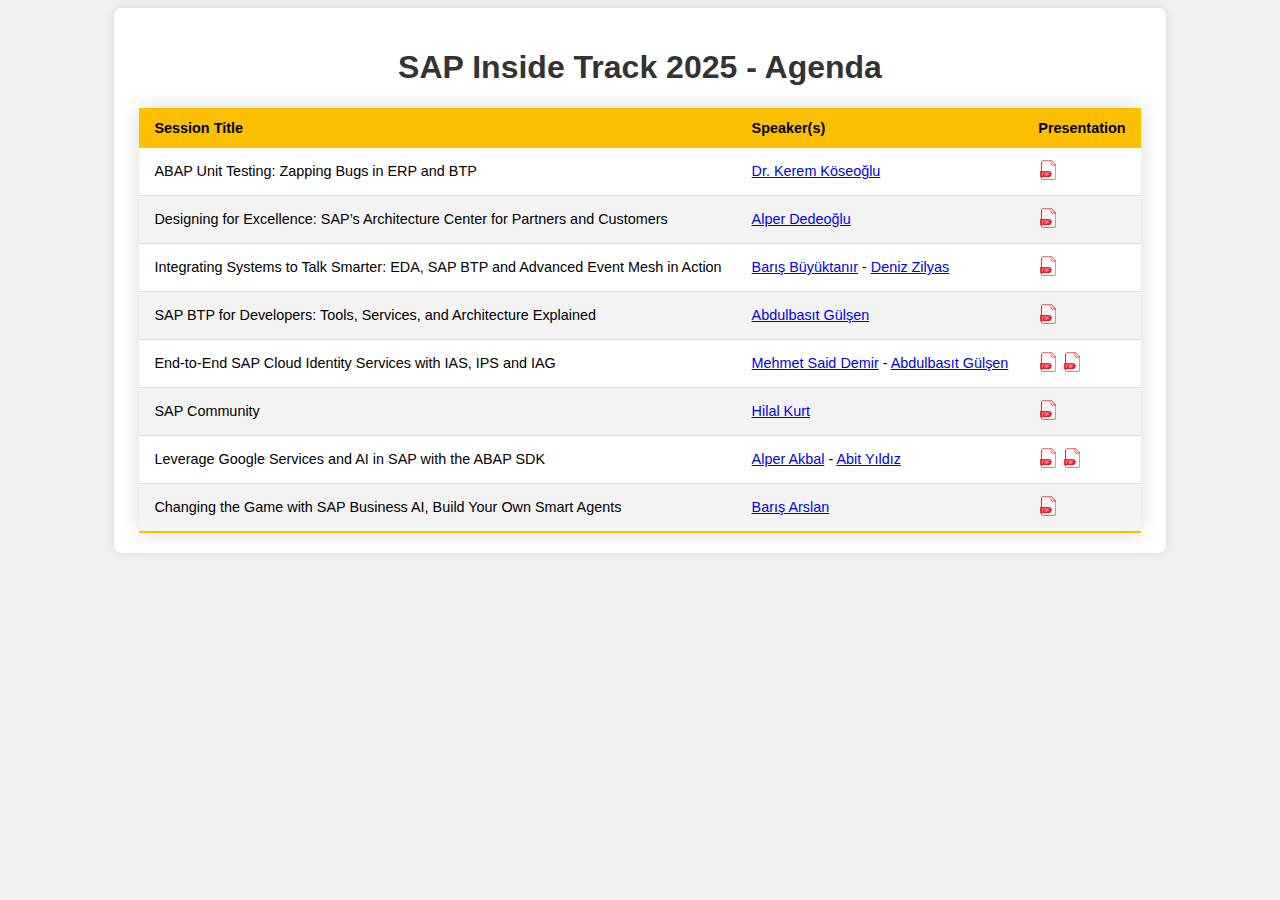
<file: events/sitist/2025/index.html>
<!DOCTYPE html>
<html>
<head>
    <link rel="stylesheet" href="../../../resources/style.css">
</head>
<body>
<div class="main-div">
<h1>SAP Inside Track 2025 - Agenda</h1>
<table class="styled-table">
    <thead>
        <tr>
            <th>Session Title</th>
            <th>Speaker(s)</th>
            <th>Presentation</th>
        </tr>
    </thead>
    <tbody>
        <tr>
            <td>ABAP Unit Testing: Zapping Bugs in ERP and BTP</td>
            <td><a target="_blank" href="https://www.linkedin.com/in/keremkoseoglu/">Dr. Kerem Köseoğlu</a></td>
            <td><a target="_blank" href="resources/ABAP Unit Testing: Zapping Bugs in ERP and BTP.pdf"><img src="../../../resources/pdf.png" width="20"/></a></td>
        </tr>
        <tr>
            <td>Designing for Excellence: SAP’s Architecture Center for Partners and Customers</td>
            <td><a target="_blank" href="https://www.linkedin.com/in/alper-dedeoglu/">Alper Dedeoğlu</a></td>
            <td><a target="_blank" href="resources/SAP Architecture Center - SAP Inside Track Istanbul.pdf"><img src="../../../resources/pdf.png" width="20"/></a></td>
        </tr>
        <tr>
            <td>Integrating Systems to Talk Smarter: EDA, SAP BTP and Advanced Event Mesh in Action</td>
            <td><a target="_blank" href="https://www.linkedin.com/in/barisbt/">Barış Büyüktanır</a> - <a target="_blank" href="https://www.linkedin.com/in/deniz-zilyas/">Deniz Zilyas</a></td>
            <td><a target="_blank" href="resources/Integrating Systems to Talk Smarter.pdf"><img src="../../../resources/pdf.png" width="20"/></a></td>
        </tr>
        <tr>
            <td>SAP BTP for Developers: Tools, Services, and Architecture Explained</td>
            <td><a target="_blank" href="https://www.linkedin.com/in/abdulbasitg/">Abdulbasıt Gülşen</a></td>
            <td><a target="_blank" href="resources/SAP Business Technology Platform for Developers - Abdulbasit Gulsen - SITIST 2025.pdf"><img src="../../../resources/pdf.png" width="20"/></a></td>
        </tr>
        <tr>
            <td>End-to-End SAP Cloud Identity Services with IAS, IPS and IAG</td>
            <td><a target="_blank" href="https://www.linkedin.com/in/saidmehmet/">Mehmet Said Demir</a> - <a target="_blank" href="https://www.linkedin.com/in/abdulbasitg/">Abdulbasıt Gülşen</a></td></td>
            <td>
                <a target="_blank" href="resources/Identity Access Governance.pdf"><img src="../../../resources/pdf.png" width="20"/></a>
                <a target="_blank" href="resources/SAP Cloud Identity Services - Abdulbasit Gulsen - SITIST 2025.pdf"><img src="../../../resources/pdf.png" width="20"/></a>
            </td>
        </tr>
        <tr>
            <td>SAP Community</td>
            <td><a target="_blank" href="https://www.linkedin.com/in/hilal-kurt-804ab9186/">Hilal Kurt</a></td>
            <td><a target="_blank" href="resources/SAP Community Overview.pdf"><img src="../../../resources/pdf.png" width="20"/></a></td>
        </tr>
        <tr>
            <td>Leverage Google Services and AI in SAP with the ABAP SDK</td>
            <td><a target="_blank" href="https://www.linkedin.com/in/alper-akbal/">Alper Akbal</a> - <a target="_blank" href="https://www.linkedin.com/in/abityildiz/">Abit Yıldız</a></td>
            <td>
                <a target="_blank" href="resources/ABAP SDK for Google.pdf"><img src="../../../resources/pdf.png" width="20"/></a>
                <a target="_blank" href="resources/SAP ABAP SDK for Google Cloud.pdf"><img src="../../../resources/pdf.png" width="20"/></a>
            </td>
        </tr>
        <tr>
            <td>Changing the Game with SAP Business AI, Build Your Own Smart Agents</td>
            <td><a target="_blank" href="https://www.linkedin.com/in/xbarslan/">Barış Arslan</a></td>
            <td><a target="_blank" href="resources/Changing the Game with SAP Business AI - Build your own Smart Agents.pdf"><img src="../../../resources/pdf.png" width="20"/></a></td>
        </tr>
    </tbody>
</table>
</div>
</body>
</html>
</file>
<file: resources/style.css>
body {
    background-color: #f0f0f0;
    font-family: Arial, sans-serif;

}
h1 {
    color: #333;
    text-align: center;

}
.main-div {
    width: 80%;
    text-align: center;
    margin: 0 auto;
    padding: 20px;
    background-color: #fff;
    border-radius: 8px;
    box-shadow: 0 0 10px rgba(0, 0, 0, 0.1);
}
.styled-table {
    border-collapse: collapse;
    margin: 0px auto;
    font-size: 0.9em;
    font-family: sans-serif;
    min-width: 400px;
    box-shadow: 0 0 20px rgba(0, 0, 0, 0.15);
}
.styled-table thead tr {
    background-color: #FCC000;
    color: #000000;
    text-align: left;
}
.styled-table th,
.styled-table td {
    text-align: left;
    padding: 12px 15px;
}  
.styled-table .td-center {
    text-align: center;
}
.styled-table tbody tr {
    border-bottom: 1px solid #dddddd;
}

.styled-table tbody tr:nth-of-type(even) {
    background-color: #f3f3f3;
}

.styled-table tbody tr:last-of-type {
    border-bottom: 2px solid #FCC000;
}
</file>
